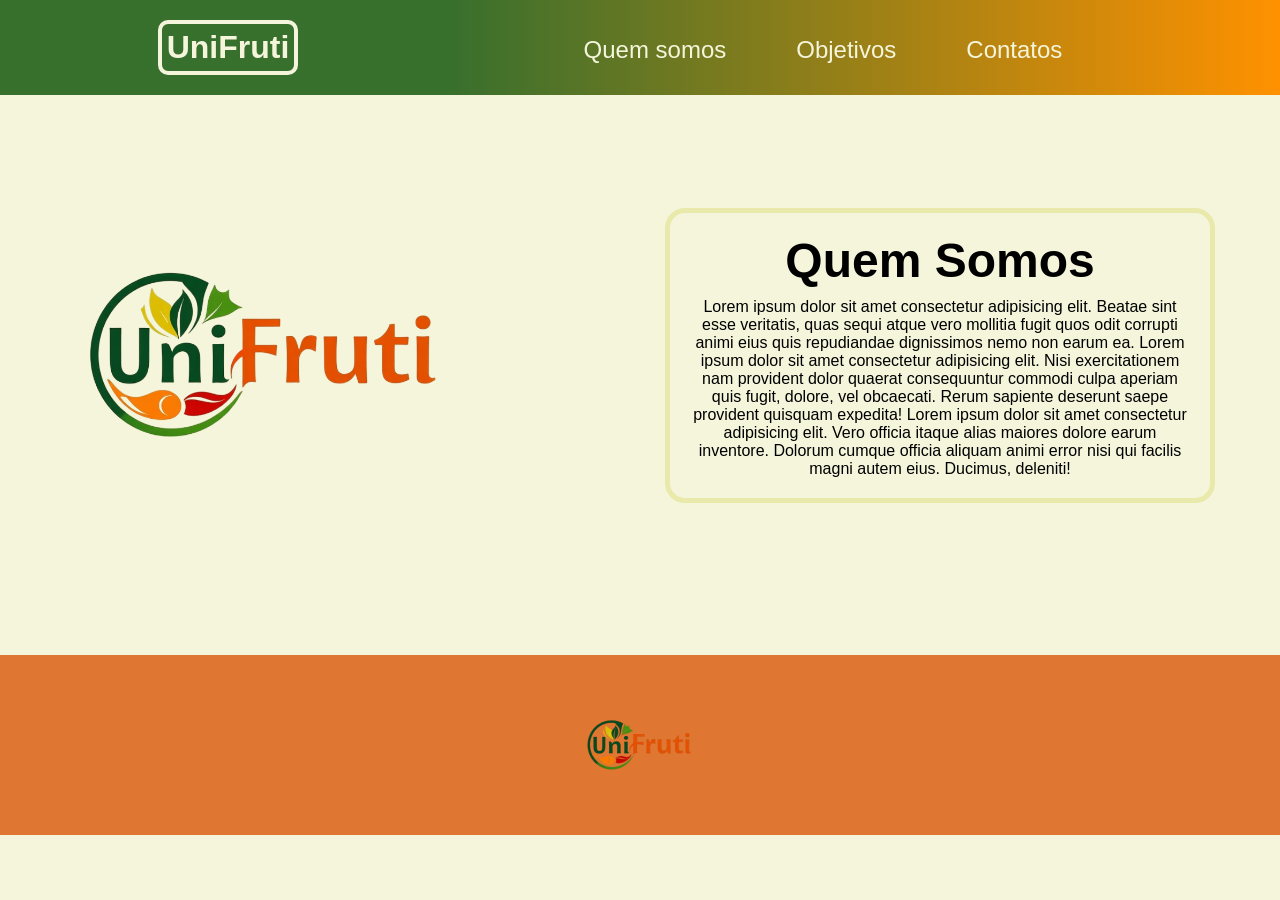
<file: templates/landing_page/index.html>
<!DOCTYPE html>
<html lang="pt-br">
<head>
    <meta charset="UTF-8">
    <meta name="viewport" content="width=device-width, initial-scale=1.0">
    <title>UniFruti</title>
    <link rel="shortcut icon" href="imagens/favicon/favicon.ico" type="image/x-icon">
    <link rel="stylesheet" href="style.css">
</head>
<body>
    
    <header>
        
        <div class="navbar_container">
            <nav class="navbar">
                <h1>UniFruti</h1>
                 <ul>
                    <li><a href="index.html" class="navbar_a">Quem somos</a></li>
                    <li><a href="objetivos.html" class="navbar_a">Objetivos</a></li>
                    <li><a href="" class="navbar_a">Contatos</a></li>
                 </ul>
            </nav>
        </div>

    </header>
    <main>


        <section class="section_container">
  
            <img src="imagens/unifruti_semfundo.png" alt="">
            <div class="text_container">
                <h1>Quem Somos</h1>
                <p>Lorem ipsum dolor sit amet consectetur adipisicing elit. Beatae sint esse veritatis, quas sequi atque vero mollitia fugit quos odit corrupti animi eius quis repudiandae dignissimos nemo non earum ea. Lorem ipsum dolor sit amet consectetur adipisicing elit. Nisi exercitationem nam provident dolor quaerat consequuntur commodi culpa aperiam quis fugit, dolore, vel obcaecati. Rerum sapiente deserunt saepe provident quisquam expedita! Lorem ipsum dolor sit amet consectetur adipisicing elit. Vero officia itaque alias maiores dolore earum inventore. Dolorum cumque officia aliquam animi error nisi qui facilis magni autem eius. Ducimus, deleniti!</p>
            </div>
           
        </section>



    </main>





    <footer class="rodape">

        <div class="sobre">
            <img id="unifruti_footer" src="imagens/unifruti_semfundo_logo.png" alt="" width="200px">
        </div>
    


       </div>



    </footer>
</body>
</html>
</file>
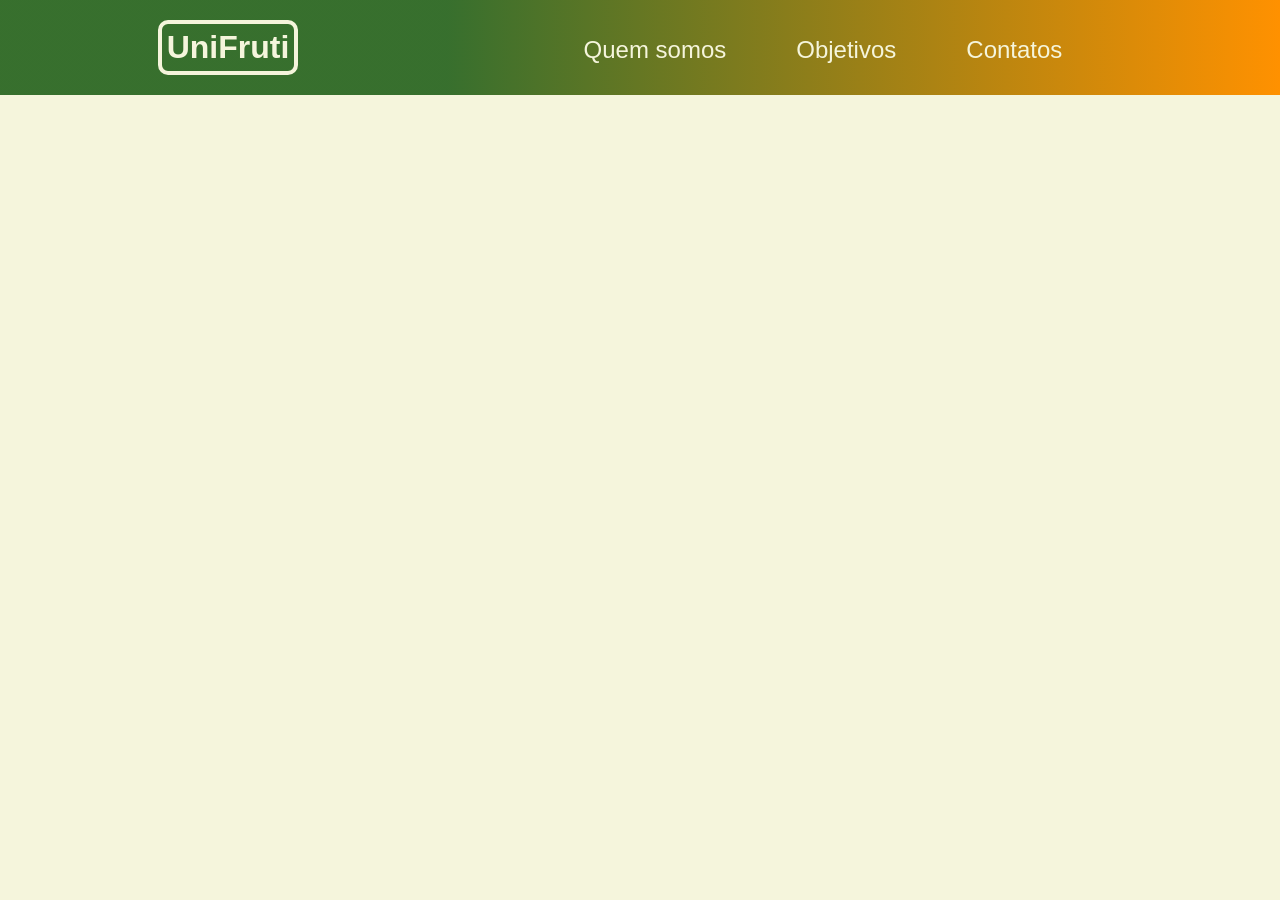
<file: templates/landing_page/objetivos.html>
<!DOCTYPE html>
<html lang="pt-br">
<head>
    <meta charset="UTF-8">
    <meta name="viewport" content="width=device-width, initial-scale=1.0">
    <title>UniFruti</title>
    <link rel="shortcut icon" href="imagens/favicon/favicon.ico" type="image/x-icon">

    <link rel="stylesheet" href="style.css">
</head>
<body>
    <header>
        
        <div class="navbar_container">
            <nav class="navbar">
                <h1>UniFruti</h1>
                 <ul>
                    <li><a href="index.html" class="navbar_a">Quem somos</a></li>
                    <li><a href="objetivos.html" class="navbar_a">Objetivos</a></li>
                    <li><a href="#" class="navbar_a">Contatos</a></li>
                 </ul>
            </nav>
        </div>

    </header>

    <main>
        <section>

            


        </section>




    </main>


</body>
</html>
</file>
<file: templates/landing_page/style.css>
@charset "UTF-8";

*{
    margin: 0;
    padding: 0;
}

:root{

    --cor-fundo: beige;
    --cor-navbar: linear-gradient(to right, rgba(8, 78, 2, 0.801) 35%, rgb(255, 145, 0));
    --cor-letras-nav: beige;
    --cor-h1: beige;
    --cor-hover-nav: rgb(235, 235, 195);
    --fonte-texto-nav: 'Lucida Sans', 'Lucida Sans Regular', 'Lucida Grande', 'Lucida Sans Unicode', Geneva, Verdana, sans-serif ;
    --fonte-titulo-nav: Verdana, Geneva, Tahoma, sans-serif; 

}

body{
    background-color: var(--cor-fundo);
}

.navbar h1{
    font-size: 2em;
    color: var(--cor-h1);
    font-family: var(--fonte-titulo-nav);
    border: 4px solid beige;
    padding: 5px;
    border-radius: 10px;
}



.navbar_container{
    background-image: var(--cor-navbar);
}

.navbar{
    
    display: flex;
    justify-content: space-around;
    padding: 20px;
    
}

.navbar > ul{
    display: flex;
    flex-direction: row;
    list-style-type: none;
    margin-top: 16px;
    
}


.navbar_a {

    margin-top: 8px;
    font-size: 24px;
    text-decoration: none;
    margin-right: 50px;
    color: var(--cor-letras-nav);
    font-family: var(--fonte-texto-nav) ;
    padding: 10px;

    
}

.navbar_a:hover {

    background-color: var(--cor-hover-nav) ;
    color: black;
    border-radius: 20px;
    
}

.section_container{
   display: flex;
   align-items: center;
    justify-content: center;
    gap: 100px;
    margin-top: -40px;
    
    
}

.section_container h1{
    font-size: 3em;
    margin-bottom: 10px;

}

.section_container p{

    width: 500px;
   
    

}

.section_container img{

    width: 600px;
    
  
}

.text_container{

    margin-right: 100px;
    text-align: center;
    border: 5px solid rgb(233, 233, 172);
    border-radius: 20px;
    padding: 20px;
    font-family: 'Gill Sans', 'Gill Sans MT', Calibri, 'Trebuchet MS', sans-serif;
}



.rodape{
    background-color: rgb(223, 118, 49);
}

.sobre{

    display: flex;
    align-items: center;
    justify-content: center;
    
}

.sobre img{
    width: 180px;
    height: 180px;
    


}
</file>
